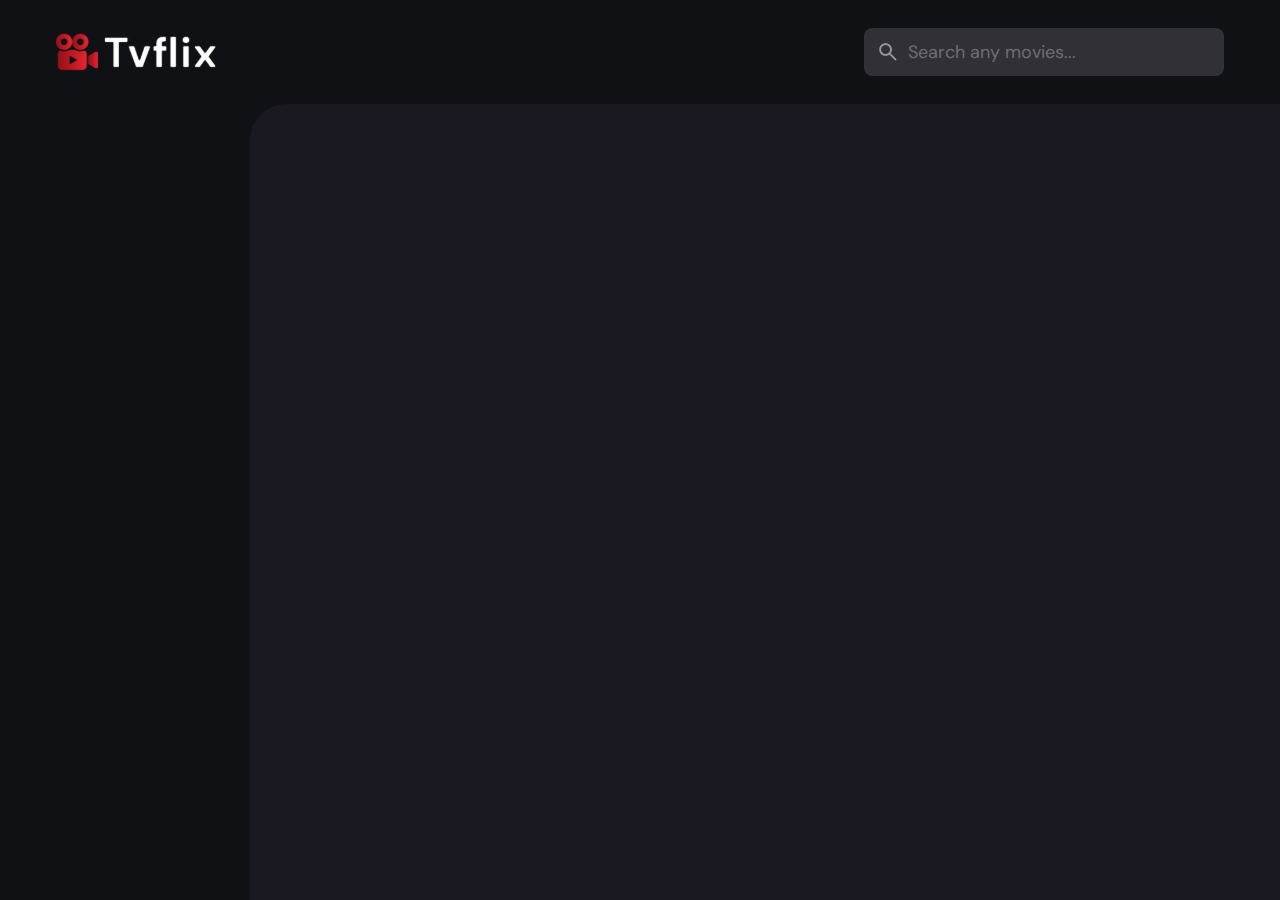
<file: index.html>
<!DOCTYPE html>
<html lang="en">
  <head>
    <meta charset="UTF-8" />
    <meta http-equiv="X-UA-Compatible" content="IE=edge" />
    <meta name="viewport" content="width=device-width, initial-scale=1.0" />

    <!-- 
    - primary meta tags
  -->
    <title>Tvflix</title>
    <meta name="title" content="Tvflix" />
    <meta
      name="description"
      content="Tvflix is a popular movie app"
    />

    <!-- 
    - favicon
  -->
    <link rel="shortcut icon" href="./favicon.svg" type="image/svg+xml" />

    <!-- 
    - google font link
  -->
    <link rel="preconnect" href="https://fonts.googleapis.com" />
    <link rel="preconnect" href="https://fonts.gstatic.com" crossorigin />
    <link
      href="https://fonts.googleapis.com/css2?family=DM+Sans:wght@400;700&display=swap"
      rel="stylesheet"
    />

    <!-- 
    - custom css link
  -->
    <link rel="stylesheet" href="./assets/css/style.css" />

    <!-- 
    - custom js link
  -->
    <script src="./assets/js/global.js" defer></script>
    <script src="./assets/js/index.js" type="module"></script>
  </head>

  <body>
    <!-- 
    - #HEADER
  -->

    <header class="header">
      <a href="./index.html" class="logo">
        <img
          src="./assets/images/logo.svg"
          width="140"
          height="32"
          alt="Tvflix home"
        />
      </a>

      <div class="search-box" search-box>
        <div class="search-wrapper" search-wrapper>
          <input
            type="text"
            name="search"
            aria-label="search movies"
            placeholder="Search any movies..."
            class="search-field"
            autocomplete="off"
            search-field
          />

          <img
            src="./assets/images/search.png"
            width="24"
            height="24"
            alt="search"
            class="leading-icon"
          />
        </div>

        <button class="search-btn" search-toggler>
          <img
            src="./assets/images/close.png"
            width="24"
            height="24"
            alt="close search box"
          />
        </button>
      </div>

      <button class="search-btn" search-toggler menu-close>
        <img
          src="./assets/images/search.png"
          width="24"
          height="24"
          alt="open search box"
        />
      </button>

      <button class="menu-btn" menu-btn menu-toggler>
        <img
          src="./assets/images/menu.png"
          width="24"
          height="24"
          alt="open menu"
          class="menu"
        />
        <img
          src="./assets/images/menu-close.png"
          width="24"
          height="24"
          alt="close menu"
          class="close"
        />
      </button>
    </header>

    <main>
      <!-- 
      - #SIDEBAR
    -->

      <nav class="sidebar" sidebar></nav>
      <div class="overlay" overlay menu-toggler></div>

      <article class="container" page-content></article>
    </main>
  </body>
</html>
</file>
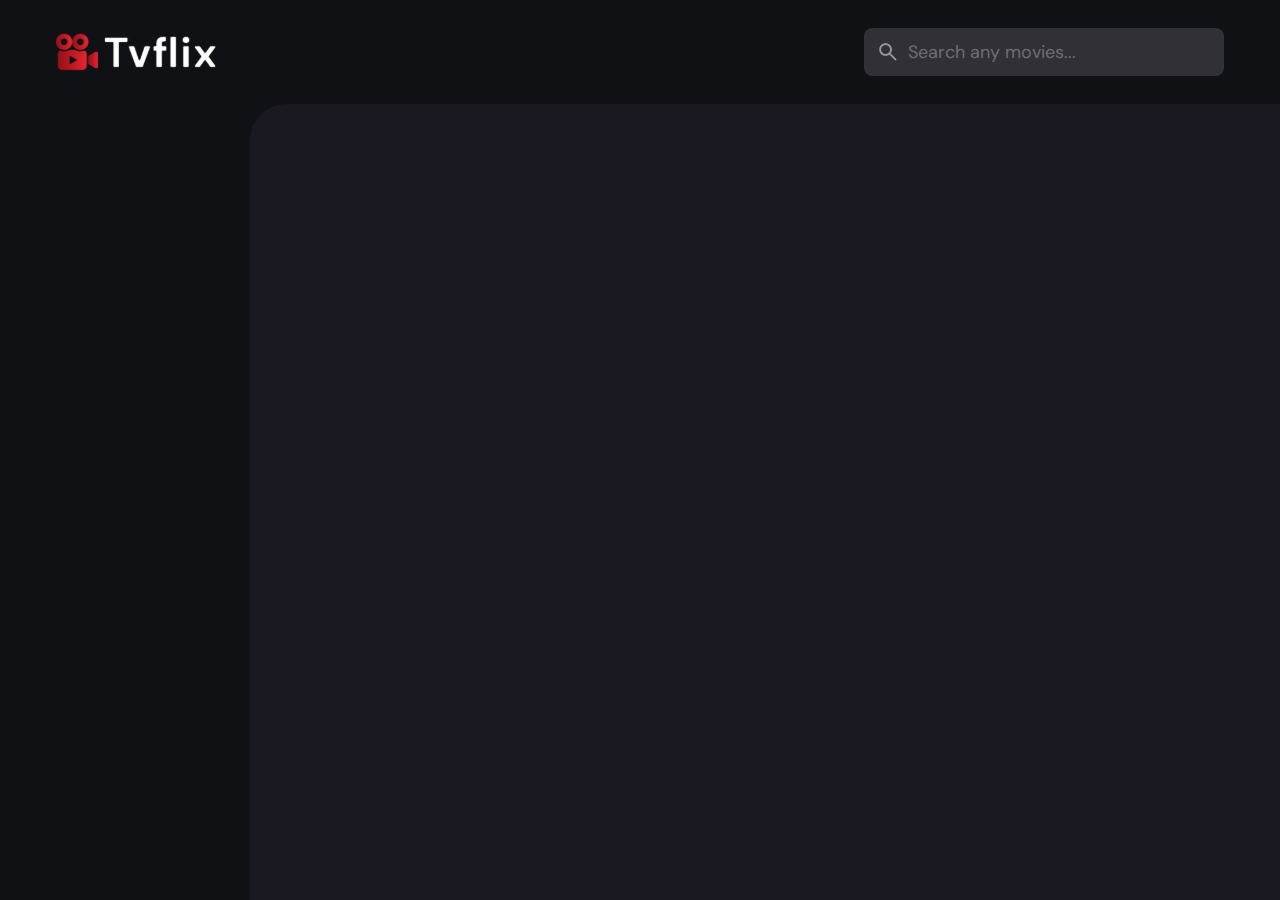
<file: detail.html>
<!DOCTYPE html>
<html lang="en">
  <head>
    <meta charset="UTF-8" />
    <meta http-equiv="X-UA-Compatible" content="IE=edge" />
    <meta name="viewport" content="width=device-width, initial-scale=1.0" />

    <!-- 
    - primary meta tags
  -->
    <meta
      name="description"
      content="Tvflix is a popular movie app"
    />

    <!-- 
    - favicon
  -->
    <link rel="shortcut icon" href="./favicon.svg" type="image/svg+xml" />

    <!-- 
    - google font link
  -->
    <link rel="preconnect" href="https://fonts.googleapis.com" />
    <link rel="preconnect" href="https://fonts.gstatic.com" crossorigin />
    <link
      href="https://fonts.googleapis.com/css2?family=DM+Sans:wght@400;700&display=swap"
      rel="stylesheet"
    />

    <!-- 
    - custom css link
  -->
    <link rel="stylesheet" href="./assets/css/style.css" />

    <!-- 
    - custom js link
  -->
    <script src="./assets/js/global.js" defer></script>
    <script src="./assets/js/detail.js" type="module"></script>
  </head>

  <body>
    <!-- 
    - #HEADER
  -->

    <header class="header">
      <a href="./index.html" class="logo">
        <img
          src="./assets/images/logo.svg"
          width="140"
          height="32"
          alt="Tvflix home"
        />
      </a>

      <div class="search-box" search-box>
        <div class="search-wrapper" search-wrapper>
          <input
            type="text"
            name="search"
            aria-label="search movies"
            placeholder="Search any movies..."
            class="search-field"
            autocomplete="off"
            search-field
          />

          <img
            src="./assets/images/search.png"
            width="24"
            height="24"
            alt="search"
            class="leading-icon"
          />
        </div>

        <button class="search-btn" search-toggler>
          <img
            src="./assets/images/close.png"
            width="24"
            height="24"
            alt="close search box"
          />
        </button>
      </div>

      <button class="search-btn" search-toggler menu-close>
        <img
          src="./assets/images/search.png"
          width="24"
          height="24"
          alt="open search box"
        />
      </button>

      <button class="menu-btn" menu-btn menu-toggler>
        <img
          src="./assets/images/menu.png"
          width="24"
          height="24"
          alt="open menu"
          class="menu"
        />
        <img
          src="./assets/images/menu-close.png"
          width="24"
          height="24"
          alt="close menu"
          class="close"
        />
      </button>
    </header>

    <main>
      <!-- 
      - #SIDEBAR
    -->

      <nav class="sidebar" sidebar></nav>
      <div class="overlay" overlay menu-toggler></div>

      <article class="container" page-content></article>
    </main>
  </body>
</html>
</file>
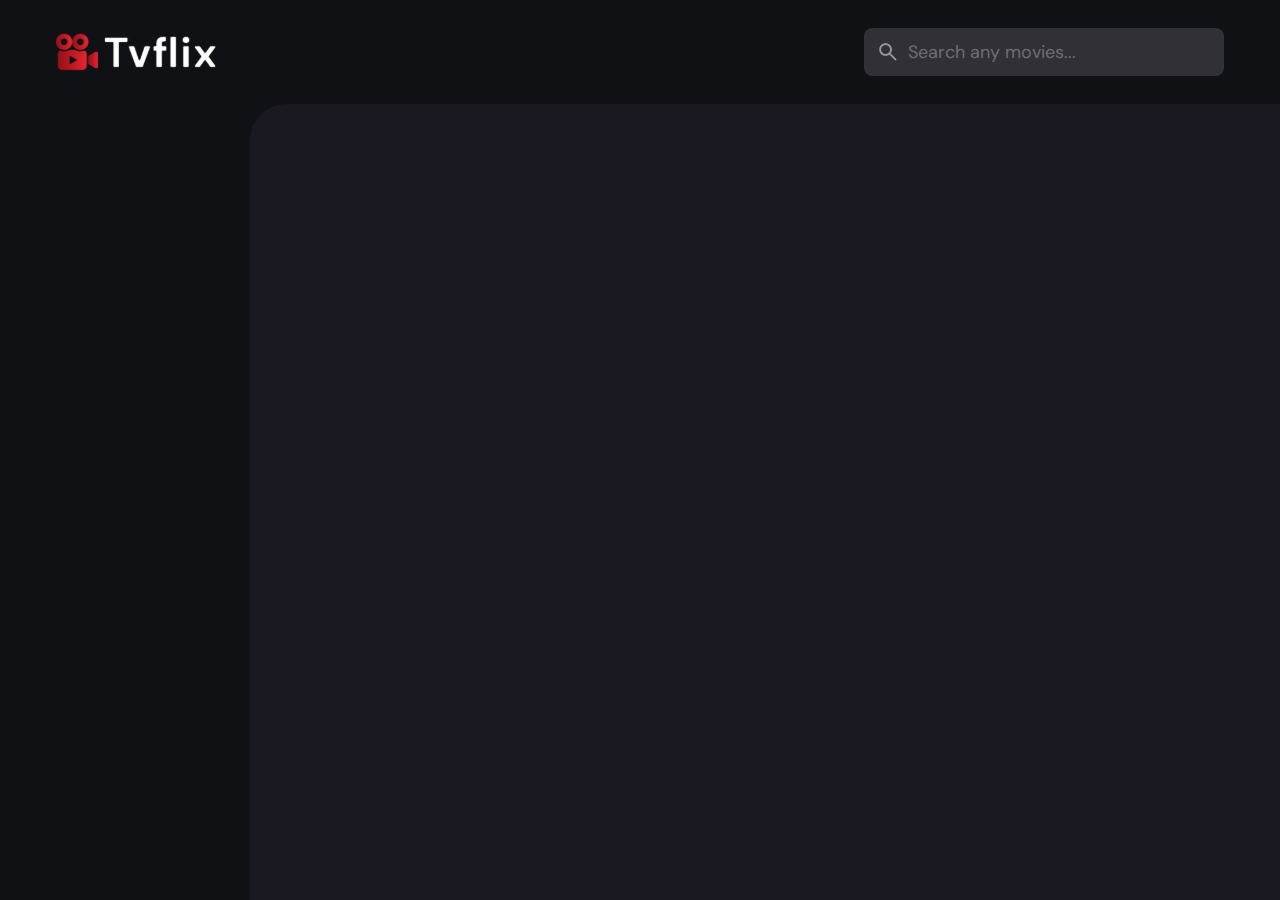
<file: movie-list.html>
<!DOCTYPE html>
<html lang="en">
  <head>
    <meta charset="UTF-8" />
    <meta http-equiv="X-UA-Compatible" content="IE=edge" />
    <meta name="viewport" content="width=device-width, initial-scale=1.0" />

    <!-- 
    - primary meta tags
  -->
    <meta
      name="description"
      content="Tvflix is a popular movie app"
    />

    <!-- 
    - favicon
  -->
    <link rel="shortcut icon" href="./favicon.svg" type="image/svg+xml" />

    <!-- 
    - google font link
  -->
    <link rel="preconnect" href="https://fonts.googleapis.com" />
    <link rel="preconnect" href="https://fonts.gstatic.com" crossorigin />
    <link
      href="https://fonts.googleapis.com/css2?family=DM+Sans:wght@400;700&display=swap"
      rel="stylesheet"
    />

    <!-- 
    - custom css link
  -->
    <link rel="stylesheet" href="./assets/css/style.css" />

    <!-- 
    - custom js link
  -->
    <script src="./assets/js/global.js" defer></script>
    <script src="./assets/js/movie-list.js" type="module"></script>
  </head>

  <body>
    <!-- 
    - #HEADER
  -->

    <header class="header">
      <a href="./index.html" class="logo">
        <img
          src="./assets/images/logo.svg"
          width="140"
          height="32"
          alt="Tvflix home"
        />
      </a>

      <div class="search-box" search-box>
        <div class="search-wrapper" search-wrapper>
          <input
            type="text"
            name="search"
            aria-label="search movies"
            placeholder="Search any movies..."
            class="search-field"
            autocomplete="off"
            search-field
          />

          <img
            src="./assets/images/search.png"
            width="24"
            height="24"
            alt="search"
            class="leading-icon"
          />
        </div>

        <button class="search-btn" search-toggler>
          <img
            src="./assets/images/close.png"
            width="24"
            height="24"
            alt="close search box"
          />
        </button>
      </div>

      <button class="search-btn" search-toggler menu-close>
        <img
          src="./assets/images/search.png"
          width="24"
          height="24"
          alt="open search box"
        />
      </button>

      <button class="menu-btn" menu-btn menu-toggler>
        <img
          src="./assets/images/menu.png"
          width="24"
          height="24"
          alt="open menu"
          class="menu"
        />
        <img
          src="./assets/images/menu-close.png"
          width="24"
          height="24"
          alt="close menu"
          class="close"
        />
      </button>
    </header>

    <main>
      <!-- 
      - #SIDEBAR
    -->

      <nav class="sidebar" sidebar></nav>
      <div class="overlay" overlay menu-toggler></div>

      <article class="container" page-content></article>
    </main>
  </body>
</html>
</file>
<file: assets/css/style.css>
/*-----------------------------------*\
  #style.css
\*-----------------------------------*/

/**
 * copyright 2023 codewithsadee
 */

/*-----------------------------------*\
  #CUSTOM PROPERTY
\*-----------------------------------*/

:root {
  /**
   * COLORS
   */

  --background: hsla(220, 17%, 7%, 1);
  --banner-background: hsla(250, 6%, 20%, 1);
  --white-alpha-20: hsla(0, 0%, 100%, 0.2);
  --on-background: hsla(220, 100%, 95%, 1);
  --on-surface: hsla(250, 100%, 95%, 1);
  --on-surface-variant: hsla(250, 1%, 44%, 1);
  --primary: hsla(349, 100%, 43%, 1);
  --primary-variant: hsla(349, 69%, 51%, 1);
  --rating-color: hsla(44, 100%, 49%, 1);
  --surface: hsla(250, 13%, 11%, 1);
  --text-color: hsla(250, 2%, 59%, 1);
  --white: hsla(0, 0%, 100%, 1);

  /* gradient colors */
  --banner-overlay: 90deg, hsl(220, 17%, 7%) 0%, hsla(220, 17%, 7%, 0.5) 100%;
  --bottom-overlay: 180deg, hsla(250, 13%, 11%, 0), hsla(250, 13%, 11%, 1);

  /**
   * TYPOGRAPHY
   */

  /* font family */
  --ff-dm-sans: "DM Sans", sans-serif;

  /* font size */
  --fs-heading: 4rem;
  --fs-title-lg: 2.6rem;
  --fs-title: 2rem;
  --fs-body: 1.8rem;
  --fs-button: 1.5rem;
  --fs-label: 1.4rem;

  /* font weight */
  --weight-bold: 700;

  /**
   * SHADOW
   */

  --shadow-1: 0 1px 4px hsla(0, 0%, 0%, 0.75);
  --shadow-2: 0 2px 4px hsla(350, 100%, 43%, 0.3);

  /**
   * BORDER RADIUS
   */

  --radius-4: 4px;
  --radius-8: 8px;
  --radius-16: 16px;
  --radius-24: 24px;
  --radius-36: 36px;

  /**
   * TRANSITION
   */

  --transition-short: 250ms ease;
  --transition-long: 500ms ease;
}

/*-----------------------------------*\
  #RESET
\*-----------------------------------*/

*,
*::before,
*::after {
  margin: 0;
  padding: 0;
  box-sizing: border-box;
}

li {
  list-style: none;
}

a,
img,
span,
iframe,
button {
  display: block;
}

a {
  color: inherit;
  text-decoration: none;
}

img {
  height: auto;
}

input,
button {
  background: none;
  border: none;
  font: inherit;
  color: inherit;
}

input {
  width: 100%;
}

button {
  text-align: left;
  cursor: pointer;
}

html {
  font-family: var(--ff-dm-sans);
  font-size: 10px;
  scroll-behavior: smooth;
}

body {
  background-color: var(--background);
  color: var(--on-background);
  font-size: var(--fs-body);
  line-height: 1.5;
}

:focus-visible {
  outline-color: var(--primary-variant);
}

::-webkit-scrollbar {
  width: 8px;
  height: 8px;
}

::-webkit-scrollbar-thumb {
  background-color: var(--banner-background);
  border-radius: var(--radius-8);
}

/*-----------------------------------*\
  #REUSED STYLE
\*-----------------------------------*/

.search-wrapper::before,
.load-more::before {
  content: "";
  width: 20px;
  height: 20px;
  border: 3px solid var(--white);
  border-radius: var(--radius-24);
  border-inline-end-color: transparent;
  animation: loading 500ms linear infinite;
  display: none;
}

.search-wrapper::before {
  position: absolute;
  top: 14px;
  right: 12px;
}

.search-wrapper.searching::before {
  display: block;
}

.load-more {
  background-color: var(--primary-variant);
  margin-inline: auto;
  margin-block: 36px 60px;
}

.load-more:is(:hover, :focus-visible) {
  --primary-variant: hsla(350, 67%, 39%, 1);
}

.load-more.loading::before {
  display: block;
}

@keyframes loading {
  0% {
    transform: rotate(0);
  }
  100% {
    transform: rotate(1turn);
  }
}

.heading,
.title-large,
.title {
  font-weight: var(--weight-bold);
  letter-spacing: 0.5px;
}

.title {
  font-size: var(--fs-title);
}

.heading {
  color: var(--white);
  font-size: var(--fs-heading);
  line-height: 1.2;
}

.title-large {
  font-size: var(--fs-title-lg);
}

.img-cover {
  width: 100%;
  height: 100%;
  object-fit: cover;
}

.meta-list {
  display: flex;
  flex-wrap: wrap;
  justify-content: flex-start;
  align-items: center;
  gap: 12px;
}

.meta-item {
  display: flex;
  align-items: center;
  gap: 4px;
}

.btn {
  color: var(--white);
  font-size: var(--fs-button);
  font-weight: var(--weight-bold);
  max-width: max-content;
  display: flex;
  align-items: center;
  gap: 12px;
  padding-block: 12px;
  padding-inline: 20px 24px;
  border-radius: var(--radius-8);
  transition: var(--transition-short);
}

.card-badge {
  background-color: var(--banner-background);
  color: var(--white);
  font-size: var(--fs-label);
  font-weight: var(--weight-bold);
  padding-inline: 6px;
  border-radius: var(--radius-4);
}

.poster-box {
  background-image: url("../images/poster-bg-icon.png");
  aspect-ratio: 2 / 3;
}

.poster-box,
.video-card {
  background-repeat: no-repeat;
  background-size: 50px;
  background-position: center;
  background-color: var(--banner-background);
  border-radius: var(--radius-16);
  overflow: hidden;
}

.title-wrapper {
  margin-block-end: 24px;
}

.slider-list {
  margin-inline: -20px;
  overflow-x: overlay;
  padding-block-end: 16px;
  margin-block-end: -16px;
}

.slider-list::-webkit-scrollbar-thumb {
  background-color: transparent;
}

.slider-list:is(:hover, :focus-within)::-webkit-scrollbar-thumb {
  background-color: var(--banner-background);
}

.slider-list::-webkit-scrollbar-button {
  width: 20px;
}

.slider-list .slider-inner {
  position: relative;
  display: flex;
  gap: 16px;
}

.slider-list .slider-inner::before,
.slider-list .slider-inner::after {
  content: "";
  min-width: 4px;
}

.separator {
  width: 4px;
  height: 4px;
  background-color: var(--white-alpha-20);
  border-radius: var(--radius-8);
}

.video-card {
  background-image: url("../images/video-bg-icon.png");
  aspect-ratio: 16 / 9;
  flex-shrink: 0;
  max-width: 500px;
  width: calc(100% - 40px);
}

/* .container::after, */
.search-modal::after {
  content: "";
  position: fixed;
  bottom: 0;
  left: 0;
  width: 100%;
  height: 150px;
  background-image: linear-gradient(var(--bottom-overlay));
  z-index: 1;
  pointer-events: none;
}

/*-----------------------------------*\
  #HEADER
\*-----------------------------------*/

.header {
  position: relative;
  padding-block: 24px;
  padding-inline: 16px;
  display: flex;
  justify-content: space-between;
  align-items: center;
  gap: 8px;
}

.header .logo {
  margin-inline-end: auto;
}

.search-btn,
.menu-btn {
  padding: 12px;
}

.search-btn {
  background-color: var(--banner-background);
  border-radius: var(--radius-8);
}

.search-btn img {
  opacity: 0.5;
  transition: var(--transition-short);
}

.search-btn:is(:hover, :focus-visible) img {
  opacity: 1;
}

.menu-btn.active .menu,
.menu-btn .close {
  display: none;
}

.menu-btn .menu,
.menu-btn.active .close {
  display: block;
}

.search-box {
  position: absolute;
  top: 0;
  left: 0;
  width: 100%;
  height: 100%;
  background-color: var(--background);
  padding: 24px 16px;
  align-items: center;
  gap: 8px;
  z-index: 1;
  display: none;
}

.search-box.active {
  display: flex;
}

.search-wrapper {
  position: relative;
  flex-grow: 1;
}

.search-field {
  background-color: var(--banner-background);
  height: 48px;
  line-height: 48px;
  padding-inline: 44px 16px;
  outline: none;
  border-radius: var(--radius-8);
  transition: var(--transition-short);
}

.search-field::placeholder {
  color: var(--on-surface-variant);
}

.search-field:hover {
  box-shadow: 0 0 0 2px var(--on-surface-variant);
}

.search-field:focus {
  box-shadow: 0 0 0 2px var(--on-surface);
  padding-inline-start: 16px;
}

.search-wrapper .leading-icon {
  position: absolute;
  top: 50%;
  transform: translateY(-50%);
  left: 12px;
  opacity: 0.5;
  transition: var(--transition-short);
}

.search-wrapper:focus-within .leading-icon {
  opacity: 0;
}

/*-----------------------------------*\
  #SIDEBAR
\*-----------------------------------*/

.sidebar {
  position: absolute;
  background-color: var(--background);
  top: 96px;
  bottom: 0;
  left: -340px;
  max-width: 340px;
  width: 100%;
  border-block-start: 1px solid var(--banner-background);
  overflow-y: overlay;
  z-index: 4;
  visibility: hidden;
  transition: var(--transition-long);
}

.sidebar.active {
  transform: translateX(340px);
  visibility: visible;
}

.sidebar-inner {
  display: grid;
  gap: 20px;
  padding-block: 36px;
}

.sidebar::-webkit-scrollbar-thumb {
  background-color: transparent;
}

.sidebar:is(:hover, :focus-within)::-webkit-scrollbar-thumb {
  background-color: var(--banner-background);
}

.sidebar::-webkit-scrollbar-button {
  height: 16px;
}

.sidebar-list,
.sidebar-footer {
  padding-inline: 36px;
}

.sidebar-link {
  color: var(--on-surface-variant);
  transition: var(--transition-short);
}

.sidebar-link:is(:hover, :focus-visible) {
  color: var(--on-background);
}

.sidebar-list {
  display: grid;
  gap: 8px;
}

.sidebar-list .title {
  margin-block-end: 8px;
}

.sidebar-footer {
  border-block-start: 1px solid var(--banner-background);
  padding-block-start: 28px;
  margin-block-start: 16px;
}

.copyright {
  color: var(--on-surface-variant);
  margin-block-end: 20px;
}

.copyright a {
  display: inline-block;
}

.overlay {
  position: fixed;
  top: 96px;
  left: 0;
  bottom: 0;
  width: 100%;
  background: var(--background);
  opacity: 0;
  pointer-events: none;
  transition: var(--transition-short);
  z-index: 3;
}

.overlay.active {
  opacity: 0.5;
  pointer-events: all;
}

/*-----------------------------------*\
  #HOME PAGE
\*-----------------------------------*/

.container {
  position: relative;
  background-color: var(--surface);
  color: var(--on-surface);
  padding: 24px 20px 48px;
  height: calc(100vh - 96px);
  overflow-y: overlay;
  z-index: 1;
}

/**
 * BANNER
 */

.banner {
  position: relative;
  height: 700px;
  border-radius: var(--radius-24);
  overflow: hidden;
}

.banner-slider .slider-item {
  position: absolute;
  top: 0;
  left: 120%;
  width: 100%;
  height: 100%;
  background-color: var(--banner-background);
  opacity: 0;
  visibility: hidden;
  transition: opacity var(--transition-long);
}

.banner-slider .slider-item::before {
  content: "";
  position: absolute;
  inset: 0;
  background-image: linear-gradient(var(--banner-overlay));
}

.banner-slider .active {
  left: 0;
  opacity: 1;
  visibility: visible;
}

.banner-content {
  position: absolute;
  left: 24px;
  right: 24px;
  bottom: 206px;
  z-index: 1;
  color: var(--text-color);
}

.banner :is(.heading, .banner-text) {
  display: -webkit-box;
  -webkit-box-orient: vertical;
  overflow: hidden;
}

.banner .heading {
  -webkit-line-clamp: 3;
  margin-block-end: 16px;
}

.banner .genre {
  margin-block: 12px;
}

.banner-text {
  -webkit-line-clamp: 2;
  margin-block-end: 24px;
}

.banner .btn {
  background-color: var(--primary);
}

.banner .btn:is(:hover, :focus-visible) {
  box-shadow: var(--shadow-2);
}

.slider-control {
  position: absolute;
  bottom: 20px;
  left: 20px;
  right: 0;
  border-radius: var(--radius-16) 0 0 var(--radius-16);
  user-select: none;
  padding: 4px 0 4px 4px;
  overflow-x: auto;
}

.slider-control::-webkit-scrollbar {
  display: none;
}

.control-inner {
  display: flex;
  gap: 12px;
}

.control-inner::after {
  content: "";
  min-width: 12px;
}

.slider-control .slider-item {
  width: 100px;
  border-radius: var(--radius-8);
  flex-shrink: 0;
  filter: brightness(0.4);
}

.slider-control .active {
  filter: brightness(1);
  box-shadow: var(--shadow-1);
}

/**
 * MOVIE LIST
 */

.movie-list {
  padding-block-start: 32px;
}

.movie-card {
  position: relative;
  width: 200px;
}

.movie-card .card-banner {
  width: 200px;
}

.movie-card .title {
  width: 100%;
  white-space: nowrap;
  text-overflow: ellipsis;
  overflow: hidden;
  margin-block: 8px 4px;
}

.movie-card .meta-list {
  justify-content: space-between;
}

.movie-card .card-btn {
  position: absolute;
  inset: 0;
}

/*-----------------------------------*\
  #DETAIL PAGE
\*-----------------------------------*/

.backdrop-image {
  position: absolute;
  top: 0;
  left: 0;
  width: 100%;
  height: 600px;
  background-repeat: no-repeat;
  background-size: cover;
  background-position: center;
  z-index: -1;
}

.backdrop-image::after {
  content: "";
  position: absolute;
  inset: 0;
  background-image: linear-gradient(
    0deg,
    hsla(250, 13%, 11%, 1),
    hsla(250, 13%, 11%, 0.9)
  );
}

.movie-detail .movie-poster {
  max-width: 300px;
  width: 100%;
}

.movie-detail .heading {
  margin-block: 24px 12px;
}

.movie-detail :is(.meta-list, .genre) {
  color: var(--text-color);
}

.movie-detail .genre {
  margin-block: 12px 16px;
}

.detail-list {
  margin-block: 24px 32px;
}

.movie-detail .list-item {
  display: flex;
  align-items: flex-start;
  gap: 8px;
  margin-block-end: 12px;
}

.movie-detail .list-name {
  color: var(--text-color);
  min-width: 112px;
}

/*-----------------------------------*\
  #MOVIE LIST PAGE
\*-----------------------------------*/

.genre-list .title-wrapper {
  margin-block-end: 56px;
}

.grid-list {
  display: grid;
  grid-template-columns: repeat(auto-fill, minmax(200px, 1fr));
  column-gap: 16px;
  row-gap: 20px;
}

:is(.genre-list, .search-modal) :is(.movie-card, .card-banner) {
  width: 100%;
}

/*-----------------------------------*\
  #SEARCH MODAL
\*-----------------------------------*/

.search-modal {
  position: fixed;
  top: 96px;
  left: 0;
  bottom: 0;
  width: 100%;
  background-color: var(--surface);
  padding: 50px 24px;
  overflow-y: overlay;
  z-index: 4;
  display: none;
}

.search-modal.active {
  display: block;
}

.search-modal .label {
  color: var(--primary-variant);
  font-weight: var(--weight-bold);
  margin-block-end: 8px;
}

/*-----------------------------------*\
  #MEDIA QUERIES
\*-----------------------------------*/

/**
 * responsive for larger than 575px screen
 */

@media (min-width: 575px) {
  /**
   * HOME PAGE
   */

  .banner-content {
    right: auto;
    max-width: 500px;
  }

  .slider-control {
    left: calc(100% - 400px);
  }

  /**
   * DETAIL PAGE
   */

  .detail-content {
    max-width: 750px;
  }
}

/**
 * responsive for larger than 768px screen
 */

@media (min-width: 768px) {
  /**
   * CUSTOM PROPERTY
   */

  :root {
    /* gradient color */
    --banner-overlay: 90deg, hsl(220, 17%, 7%) 0%, hsla(220, 17%, 7%, 0) 100%;

    /* font size */
    --fs-heading: 5.4rem;
  }

  /**
   * HOME PAGE
   */

  .container {
    padding-inline: 24px;
  }

  .slider-list {
    margin-inline: -24px;
  }

  .search-btn {
    display: none;
  }

  .search-box {
    all: unset;
    display: block;
    width: 360px;
  }

  .banner {
    height: 500px;
  }

  .banner-content {
    bottom: 50%;
    transform: translateY(50%);
    left: 50px;
  }

  /**
   * MOVIE DETAIL PAGE
   */

  .movie-detail {
    display: flex;
    align-items: flex-start;
    gap: 40px;
  }

  .movie-detail .detail-box {
    flex-grow: 1;
  }

  .movie-detail .movie-poster {
    flex-shrink: 0;
    position: sticky;
    top: 0;
  }

  .movie-detail .slider-list {
    margin-inline-start: 0;
    border-radius: var(--radius-16) 0 0 var(--radius-16);
  }

  .movie-detail .slider-inner::before {
    display: none;
  }
}

/**
 * responsive for larger than 1200px screen
 */

@media (min-width: 1200px) {
  /**
   * HOME PAGE
   */

  .header {
    padding: 28px 56px;
  }

  .logo img {
    width: 160px;
  }

  .menu-btn,
  .overlay {
    display: none;
  }

  main {
    display: grid;
    grid-template-columns: 250px 1fr;
  }

  .sidebar {
    position: static;
    visibility: visible;
    border-block-start: 0;
    height: calc(100vh - 104px);
  }

  .sidebar.active {
    transform: none;
  }

  .sidebar-list,
  .sidebar-footer {
    padding-inline: 56px;
  }

  .container {
    height: calc(100vh - 104px);
    border-top-left-radius: var(--radius-36);
  }

  .banner-content {
    left: 100px;
  }

  .search-modal {
    top: 104px;
    padding: 60px;
  }

  /**
   * MOVIE DETAIL PAGE
   */

  .backdrop-image {
    border-top-left-radius: var(--radius-36);
  }
}
</file>
